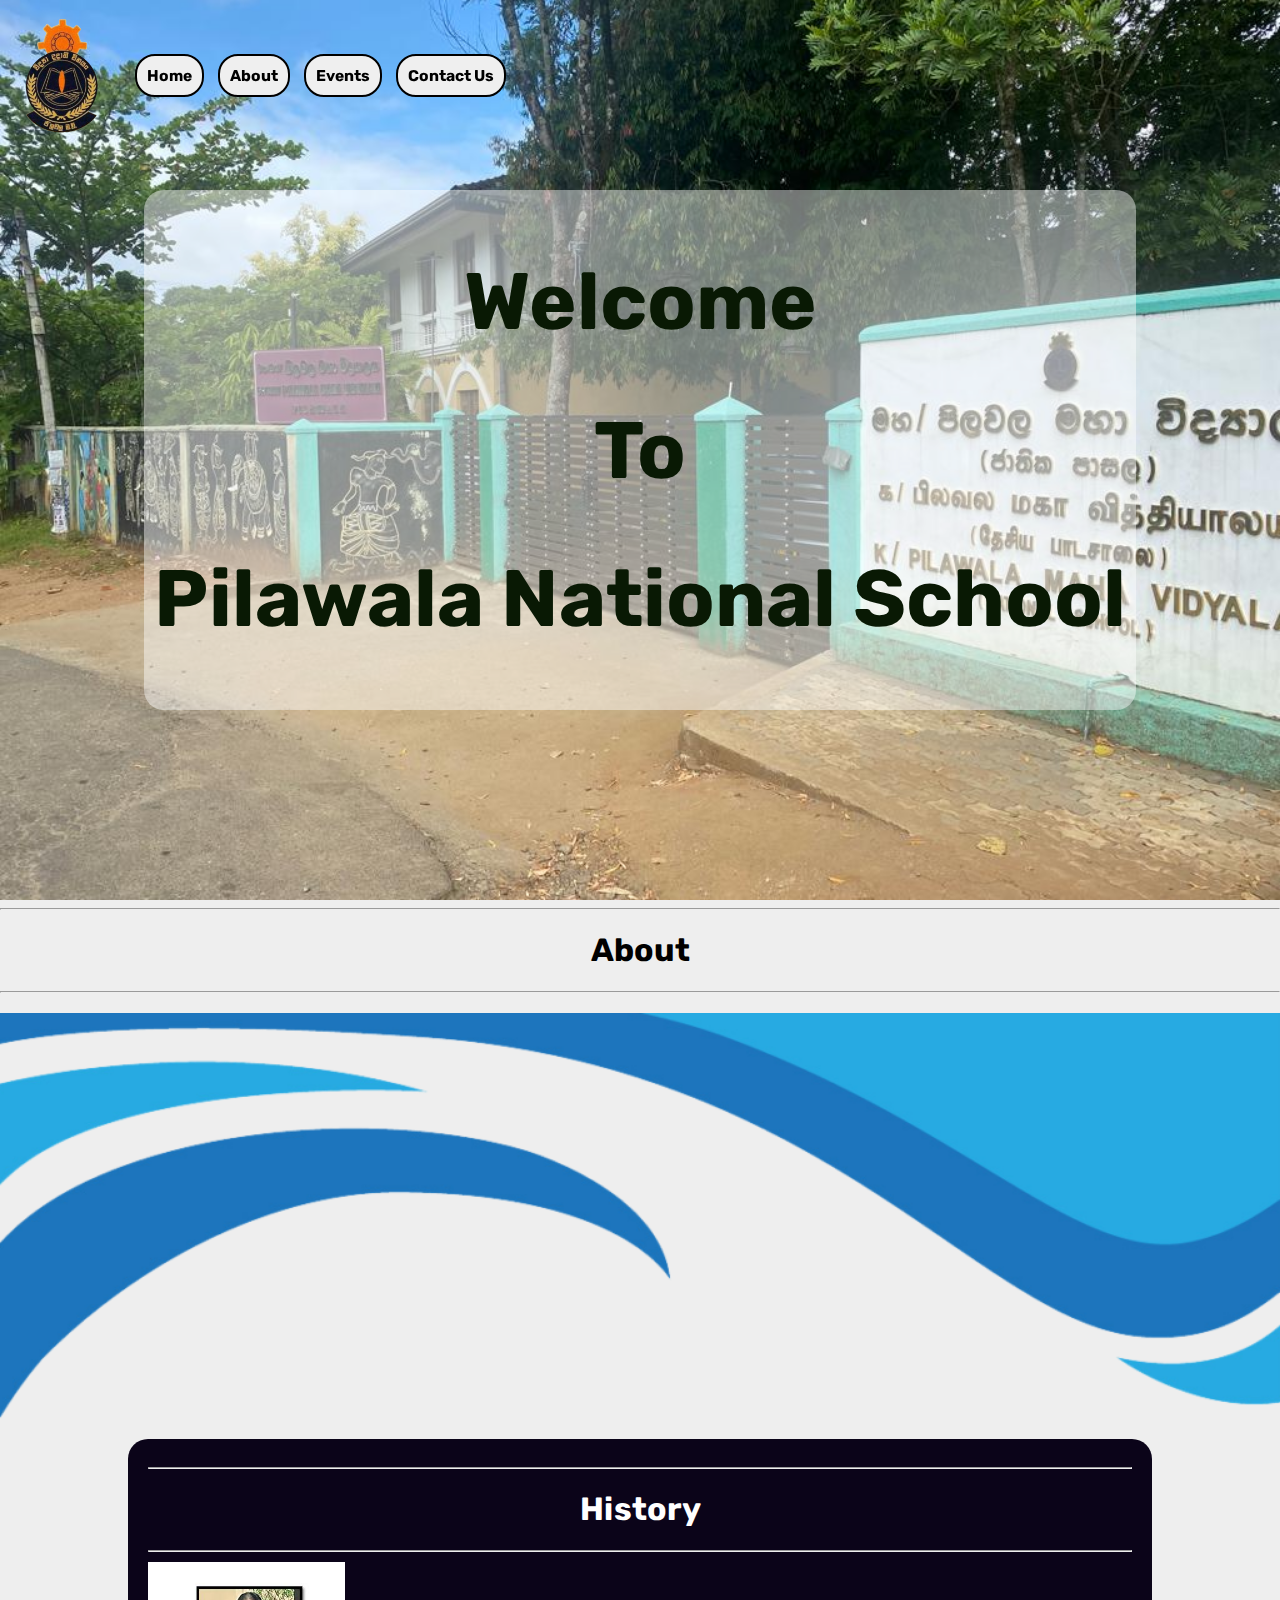
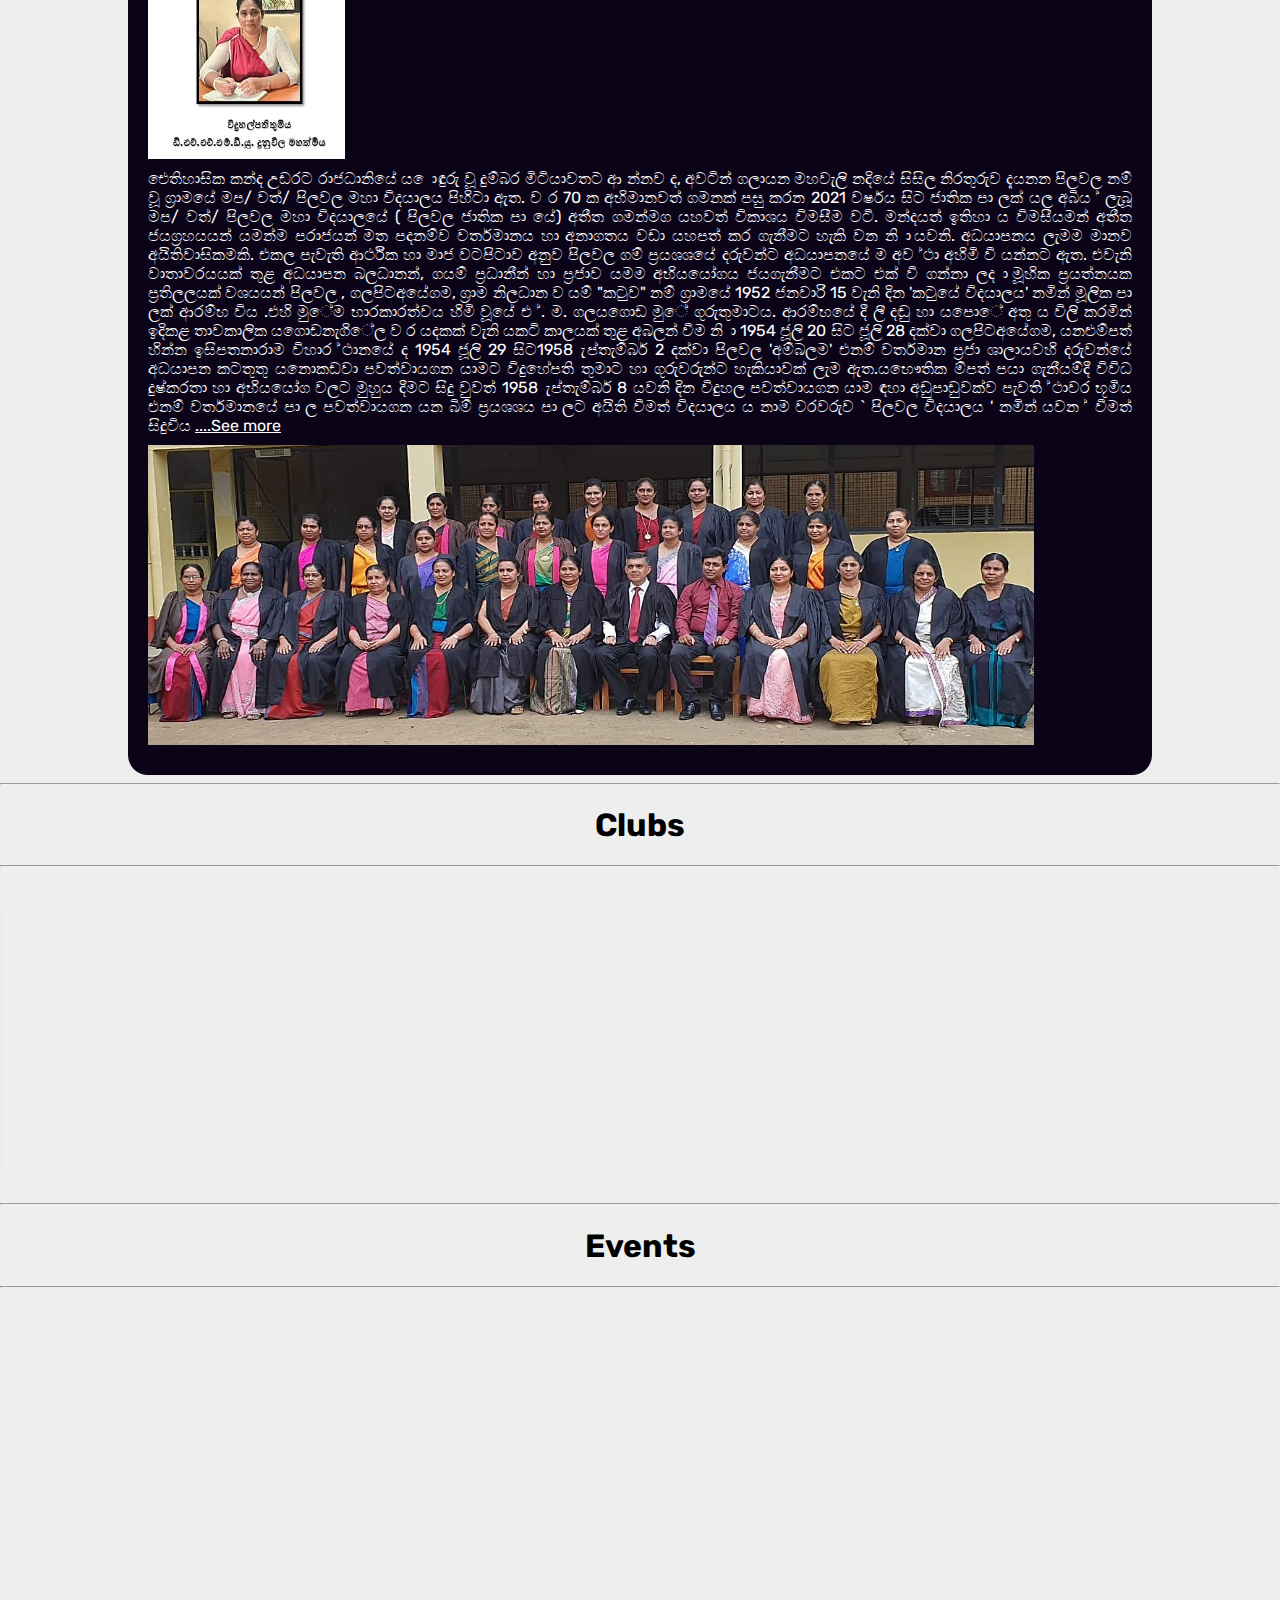
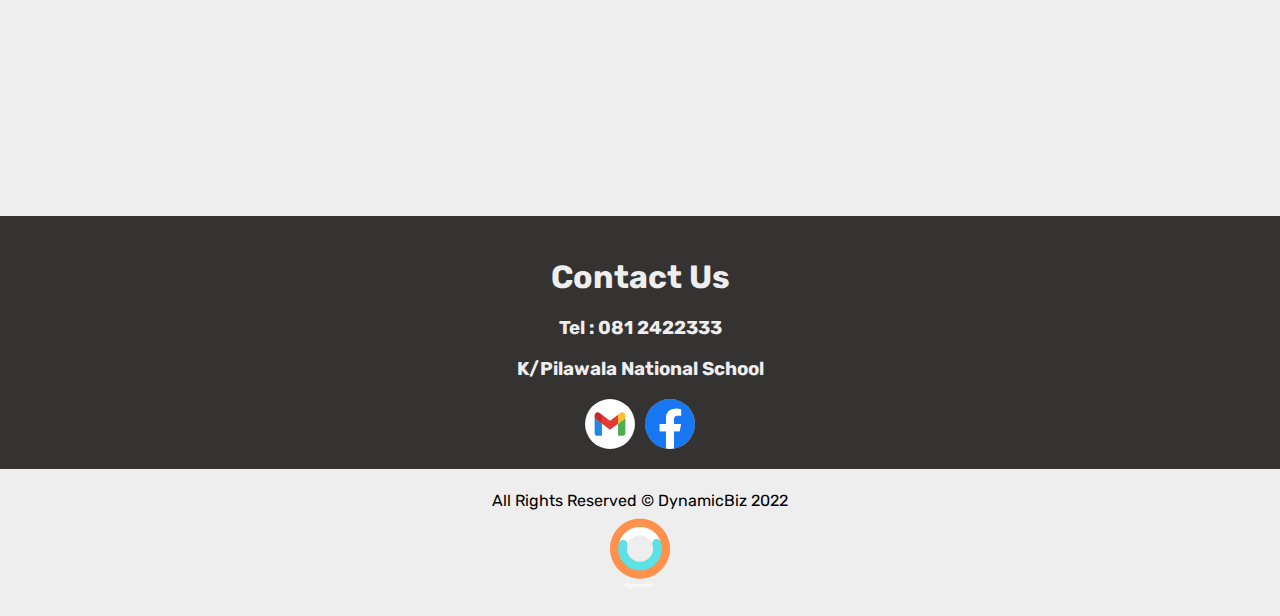
<file: index.html>
<!DOCTYPE html>
<html>

<head>
    <title>Pilawala National School</title>
    <link rel="stylesheet" href="css/style.css" />
    <meta name="viewport" content="width=device-width, initial-scale=1.0">
    <meta charset="UTF-8">
    <link rel="icon" href="image/batch.jpg" />
    <meta name="google-site-verification" content="8TH7fq3X09EnOjTNcKnrge_eyL5qBLZWyPnEg5rU-mY" />
</head>

<body onload="car()">
    <!-- main div -->
    <div class="main-div">
        <!-- header -->
        <header class="header">
            <div class="batch"></div>
            <div class="links">
                <button onclick="show('home')" class="link-button"><h3 class="lbh" style="margin:0px;">Home</h3></button>
                <button onclick="show('about')" class="link-button"><h3 class="lbh" style="margin:0px;">About</h3></button>

                <button onclick="show('eve')" class="link-button"><h3 style="margin:0px;" class="lbh">Events</h3></button>
                <button onclick="show('contact')" class="link-button"><h3 class="lbh" style="margin:0px;">Contact Us</h3></button>
                <button id="mo" onclick="more()" class="more-button" style="background-image: url('icon/2205199_dot_hide_menu_more_icon.svg');"></button>
            </div>


        </header>
        <!-- menu  -->
        <div class="menu" id="menu">
            <div>
                <button id="clo" onclick="clo()" class="more-button" style="background-image: url('icon/4115230_cancel_close_delete_icon.svg');display: none;"></button>

                <div class="batch"></div>
                <h1 style="text-align:center;">Menu</h1>
                <h3 onclick="show('home')" style="text-align:center;">Home</h3>
                <h3 onclick="show('ab')" style="text-align:center;">About</h3>
                <h3 onclick="show('eve')" style="text-align:center;">Events</h3>
                <h3 onclick="show('contact')" style="text-align:center;">Contact Us</h3>
            </div>
        </div>
        <!-- menu -->

        <!-- header -->

        <!-- main-image -->
        <div class="main-image" id="home">


            <div class="shadow">
                <div style="text-align:center;border-radius: 20px;background-color:rgba(255, 255, 255, 0.45);padding:10px;" id="mt">
                    <h1 style="font-size:80px;color: rgb(9, 25, 4);" class="f">Welcome</h1>
                    <h1 style="font-size:80px;color: rgb(9, 25, 4);" class="f">To</h1>
                    <h1 style="font-size:80px;color: rgb(9, 25, 4);" class="f">Pilawala National School</h1>
                </div>
            </div>

        </div>
        <!-- main-image -->

        <!-- about -->
        <hr/>
        <h1 style="text-align:center;" id="ab">About</h1>
        <hr/>
        <div class="about" id="about" style="background-image:url('image/Blue-Wave-PNG-Picture.png');">
            <div class="about-image" id="ai">
                <div class="image"></div>
                <!-- <div class="text" style="color:#eeeeee;">
                    <h1 class="f">දැක්ම</h1>
                    <h3 class="f2">
                        මධ්‍යම පළාත තුළ ප්‍රමුඛ ද්විතියික පාසලක් බවට පත් කිරීම.
                    </h3>
                    <h1 class="f">මෙහෙවර​</h1>
                    <h3 class="f2">
                        ඉගෙනුම් ඉගැන්වීම් ක්‍රියාවලිය තුලින් සමබර පෞරුෂයකින් යුත් අධිෂ්ඨානශීලි විනයගරුක දූ දරු පිරිසක් සමජයතට දායාද කිරිම​​
                    </h3>
                </div> -->
            </div>
            <div class="about-text" id="at">
                <div class="text" style="color:#eeeeee;">
                    <h1 class="f">දැක්ම</h1>
                    <h3 class="f2">
                        මධ්‍යම පළාත තුළ ප්‍රමුඛ ද්විතියික පාසලක් බවට පත් කිරීම.
                    </h3>
                    <h1 class="f">මෙහෙවර​</h1>
                    <h3 class="f2">
                        ඉගෙනුම් ඉගැන්වීම් ක්‍රියාවලිය තුලින් සමබර පෞරුෂයකින් යුත් අධිෂ්ඨානශීලි විනයගරුක දූ දරු පිරිසක් සමජයතට දායාද කිරිම​​
                    </h3>
                </div>
            </div>
        </div>
        <div class="history">
            <hr/>
            <h1 style="text-align:center;" id="ab">History</h1>
            <hr/>
            <div>
                <div class="principal"></div>
            </div>
            <span>
                ඓතිහාසික කන්ද උඩරට රාජධානියේ ය ොඳුරු වූ 
දුම්බර මිටියාවතට ආ න්නව ද, අවටින් ගලායන මහවැලි 
නදියේ සිසිල නිරතුරුව දැයනන පිලවල නම් වූ ග්‍රාමයේ මප/
වත්/ පිලවල මහා විදයාලය පිහිටා ඇත. ව ර 70 ක 
අභිමානවත් ගමනක් පසු කරන 2021 වර්ෂය සිට ජාතික 
පා ලක් යල අබිය ් ලැබූ මප/ වත්/ පිලවල මහා විදයාලයේ
( පිලවල ජාතික පා යේ) අතීත ගමන්මග යහවත් විකාශය විමසීම වටී. මන්දයත් ඉතිහා ය 
විමසීයමන් අතීත ජයග්‍රහයයන් යමන්ම පරාජයන් මත පදනම්ව වර්තමානය හා අනාගතය
වඩා යහපත් කර ගැනීමට හැකි වන නි ායවනි.
 අධයාපනය ලැමම මානව අයිතිවාසිකමකි. එකල පැවැති ආර්ථික හා මාජ 
වටපිටාව අනුව පිලවල ගම් ප්‍රයශශයේ දරුවන්ට අධයාපනයේ ම අව ්ථා අහිමි වී යන්නට 
ඇත. එවැනි වාතාවරයයක් තුළ අධයාපන බලධානන්, ගයම් ප්‍රධානීන් හා ප්‍රජාව යමම 
අභියයෝගය ජයගැනීමට එකට එක් වී ගන්නා ලද ාමූහික ප්‍රයත්නයක ප්‍රතිලලයක් වශයයන්
පිලවල , ගලපිටඅයේගම, ග්‍රාම නිලධාන ව යම් "කටුව" නම් ග්‍රාමයේ 1952 ජනවාරි 15
වැනි දින 'කටුයේ විදයාලය' නමින් මූලික පා ලක් ආරම්භ විය .එහි මුේම භාරකාරත්වය 
හිමි වූයේ එ ්. ම. ගලයගොඩ මුේ ගුරුතුමාටය.
 ආරම්භයේ දී ලී දඬු හා යපොේ අතු ය විලි කරමින් ඉදිකළ තාවකාලික 
යගොඩනැගිේල ව ර යදකක් වැනි යකටි කාලයක් තුළ අබලන් වීම නි ා 1954 ජූලි 20 සිට 
ජූලි 28 දක්වා ගලපිටඅයේගම, යනළුම්පත් හින්න ඉසිපතනාරාම විහාර ්ථානයේ ද 1954
ජූලි 29 සිට1958 ැප්තැම්බර් 2 දක්වා පිලවල 'අම්බලම' එනම් වර්තමාන ප්‍රජා ශාලායවහි
දරුවන්යේ අධයාපන කටතුතු යනොකඩවා පවත්වායගන යාමට විදුහේපති තුමාට හා 
ගුරුවරුන්ට හැකියාවක් ලැම ඇත.යභෞතික ම්පත් පයා ගැනීයම්දී විවිධ දුෂ්කරතා හා අභියයෝග වලට මුහුය දීමට සිදු 
වුවත් 1958 ැප්තැම්බර් 8 යවනි දින විදුහල පවත්වායගන යාම ඳහා අඩුපාඩුවක්ව පැවති 
 ්ථාවර භූමිය එනම් වර්තමානයේ පා ල පවත්වායගන යන බිම් ප්‍රයශශය පා ලට අයිති 
වීමත් විදයාලය ය නාම වරවරුව ` පිලවල විදයාලය ' නමින් යවන ් වීමත් සිදුවිය <a style="color:white;" href="aboutpage.html">....See more</a>
            </span>
            <div>
                <div class="staff"></div>
            </div>
        </div>

        <!-- about -->
        <!-- clubs -->
        <hr/>
        <h1 style="text-align:center;">Clubs</h1>
        <hr/>
        <div class="clubs" id="clubs">
            <div class="clubs-div" style="background-color:  rgb(25, 4, 9);background-image: url('image/Innovation-Club-267x300.png');"></div>
            <div class="clubs-div" style="background-color: rgb(10, 4, 25);background-image: url('image/GGC-Sports-Club-Logo.jpg');"></div>
            <div class="clubs-div" style="background-color:  rgb(9, 25, 4);background-image: url('image/si.png');"></div>
            <div class="clubs-div" style="background-color: rgb(10, 4, 25);background-image: url('image/sci.jpg');"></div>


        </div>
        <!-- clubs -->
        <!-- ads -->
        <hr/>
        <h1 style="text-align:center;" id="eve">Events</h1>
        <hr/>
        <div class="events" id="events">
            <div class="events-div" style="background-color:  rgb(25, 4, 9);background-image: url('events/cricket.jpg');"></div>
            <div class="events-div" style="background-color: rgb(10, 4, 25);background-image: url('events/f.jpg');"></div>


        </div>
        <!-- ads -->
        <!-- contact -->
        <div class="contact" id="contact">
            <h1 style="color:#eeeeee;">Contact Us</h1>
            <h3 style="color:#eeeeee;">Tel : 081 2422333</h3>
            <h3 style="color:#eeeeee;">K/Pilawala National School </h3>
            <div style="width:100%;" class="cen">
                <div class="icon" style="background-image:url('icon/7089163_gmail_google_icon.svg');" onclick="window.location='mailto:pilawalamv@gmail.com'"></div>
                <a href="https://www.facebook.com/Pilawala-National-school-100218939529518" style="text-decoration:none;" target="_blank">
                    <div class="icon" style="background-image:url('icon/5296499_fb_facebook_facebook\ logo_icon.svg');"></div>
                </a>
            </div>

        </div>
        <!-- contact -->

        <!-- footer -->
        <div class="footer">

        </div>
        <!-- footer -->
    </div>
    <!-- main div -->
    <div style="width:100%;height:fit-content;background-color:#eeeeee;text-align: center;padding: 20px;box-sizing: border-box;">
        <p style="margin:2px;"> All Rights Reserved &copy; DynamicBiz 2022</p>
        <img src="icon/dynamic.png" style="width:80px;height:80px;" />
    </div>
    <script src="js/script.js"></script>
    <script>
        window.addEventListener('scroll', function() {

            var sbar = window.scrollY;


            var div = document.getElementById("about").getBoundingClientRect().y;
            var div2 = document.getElementById("clubs").getBoundingClientRect().y;
            var div3 = document.getElementById("events").getBoundingClientRect().y;

            if (sbar >= div) {

                document.getElementById("ai").style.marginLeft = 0;
                document.getElementById("at").style.marginLeft = 0;

            }
            if (sbar >= div2) {

                document.getElementById("clubs").style.marginLeft = 0;

            }
            if (sbar >= div3) {

                document.getElementById("events").style.marginLeft = 0;

            }

        });
    </script>
</body>

</html>
</file>
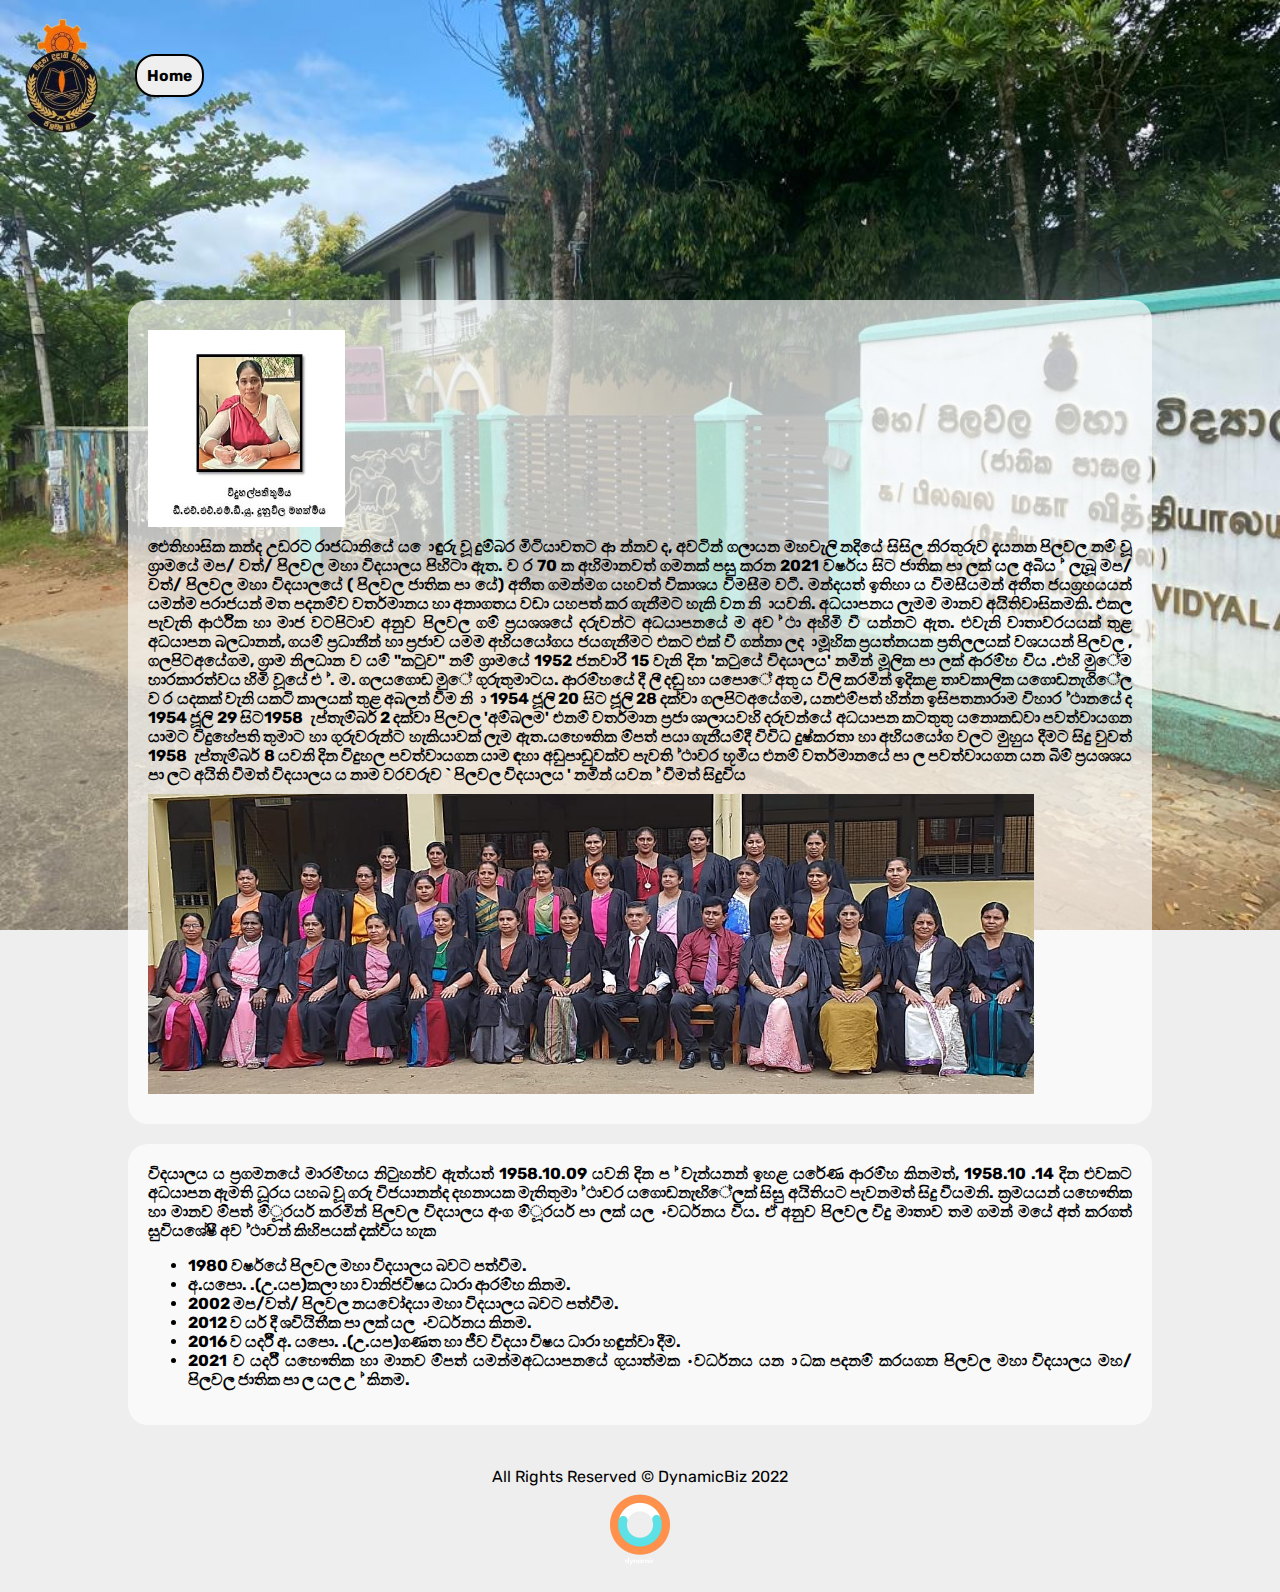
<file: aboutpage.html>
<!DOCTYPE html>
<html>

<head>
    <title>Pilawala National School</title>
    <link rel="stylesheet" href="css/style.css" />
    <meta name="viewport" content="width=device-width, initial-scale=1.0">
    <meta charset="UTF-8">
    <link rel="icon" href="image/batch.jpg" />
    <meta name="google-site-verification" content="8TH7fq3X09EnOjTNcKnrge_eyL5qBLZWyPnEg5rU-mY" />
</head>

<body onload="car()" id="home" class="main-image2">
    <!-- main div -->
    <div class="main-div">
        <!-- header -->
        <header class="header">
            <div class="batch"></div>
            <div class="links">
                <button onclick="window.location='index.html'" class="link-button"><h3 class="lbh" style="margin:0px;">Home</h3></button>
                <button id="mo" onclick="more()" class="more-button" style="background-image: url('icon/2205199_dot_hide_menu_more_icon.svg');"></button>

            </div>


        </header>
        <!-- menu  -->
        <div class="menu" id="menu">
            <div>
                <button id="clo" onclick="clo()" class="more-button" style="background-image: url('icon/4115230_cancel_close_delete_icon.svg');display: none;"></button>

                <div class="batch"></div>
                <h1 style="text-align:center;">Menu</h1>
                <h3 onclick="window.location='index.html'" style="text-align:center;">Home</h3>

            </div>
        </div>

        <div class="history2" style="color:black;font-weight:bold;">
            <div>
                <div class="principal"></div>
            </div>
            <span>
                        ඓතිහාසික කන්ද උඩරට රාජධානියේ ය ොඳුරු වූ 
        දුම්බර මිටියාවතට ආ න්නව ද, අවටින් ගලායන මහවැලි 
        නදියේ සිසිල නිරතුරුව දැයනන පිලවල නම් වූ ග්‍රාමයේ මප/
        වත්/ පිලවල මහා විදයාලය පිහිටා ඇත. ව ර 70 ක 
        අභිමානවත් ගමනක් පසු කරන 2021 වර්ෂය සිට ජාතික 
        පා ලක් යල අබිය ් ලැබූ මප/ වත්/ පිලවල මහා විදයාලයේ
        ( පිලවල ජාතික පා යේ) අතීත ගමන්මග යහවත් විකාශය විමසීම වටී. මන්දයත් ඉතිහා ය 
        විමසීයමන් අතීත ජයග්‍රහයයන් යමන්ම පරාජයන් මත පදනම්ව වර්තමානය හා අනාගතය
        වඩා යහපත් කර ගැනීමට හැකි වන නි ායවනි.
         අධයාපනය ලැමම මානව අයිතිවාසිකමකි. එකල පැවැති ආර්ථික හා මාජ 
        වටපිටාව අනුව පිලවල ගම් ප්‍රයශශයේ දරුවන්ට අධයාපනයේ ම අව ්ථා අහිමි වී යන්නට 
        ඇත. එවැනි වාතාවරයයක් තුළ අධයාපන බලධානන්, ගයම් ප්‍රධානීන් හා ප්‍රජාව යමම 
        අභියයෝගය ජයගැනීමට එකට එක් වී ගන්නා ලද ාමූහික ප්‍රයත්නයක ප්‍රතිලලයක් වශයයන්
        පිලවල , ගලපිටඅයේගම, ග්‍රාම නිලධාන ව යම් "කටුව" නම් ග්‍රාමයේ 1952 ජනවාරි 15
        වැනි දින 'කටුයේ විදයාලය' නමින් මූලික පා ලක් ආරම්භ විය .එහි මුේම භාරකාරත්වය 
        හිමි වූයේ එ ්. ම. ගලයගොඩ මුේ ගුරුතුමාටය.
         ආරම්භයේ දී ලී දඬු හා යපොේ අතු ය විලි කරමින් ඉදිකළ තාවකාලික 
        යගොඩනැගිේල ව ර යදකක් වැනි යකටි කාලයක් තුළ අබලන් වීම නි ා 1954 ජූලි 20 සිට 
        ජූලි 28 දක්වා ගලපිටඅයේගම, යනළුම්පත් හින්න ඉසිපතනාරාම විහාර ්ථානයේ ද 1954
        ජූලි 29 සිට1958 ැප්තැම්බර් 2 දක්වා පිලවල 'අම්බලම' එනම් වර්තමාන ප්‍රජා ශාලායවහි
        දරුවන්යේ අධයාපන කටතුතු යනොකඩවා පවත්වායගන යාමට විදුහේපති තුමාට හා 
        ගුරුවරුන්ට හැකියාවක් ලැම ඇත.යභෞතික ම්පත් පයා ගැනීයම්දී විවිධ දුෂ්කරතා හා අභියයෝග වලට මුහුය දීමට සිදු 
        වුවත් 1958 ැප්තැම්බර් 8 යවනි දින විදුහල පවත්වායගන යාම ඳහා අඩුපාඩුවක්ව පැවති 
         ්ථාවර භූමිය එනම් වර්තමානයේ පා ල පවත්වායගන යන බිම් ප්‍රයශශය පා ලට අයිති 
        වීමත් විදයාලය ය නාම වරවරුව ` පිලවල විදයාලය ' නමින් යවන ් වීමත් සිදුවිය 
        <div>
            <div class="staff"></div>
        </div>
                    </span>





        </div>

        <div class="history2" style="color:black;font-weight:bold;margin-top: 20px;">
            <span>විදයාලය ය ප්‍රගමනයේ මාරම්භය නිටුහන්ව ඇත්යත් 1958.10.09 යවනි දින 
                ප ්වැන්යනන් ඉහළ යරේණ ආරම්භ කිනමත්, 1958.10 .14 දින එවකට අධයාපන ඇමති 
                ධූරය යහබ වූ ගරු විජයානන්ද දහනායක මැතිතුමා ්ථාවර යගොඩනැඟිේලක් සිසු අයිතියට 
                පැවනමත් සිදු වීයමනි. ක්‍රමයයන් යභෞතික හා මානව ම්පත් ම්ූරර්ය කරමින් පිලවල 
                විදයාලය අංග ම්ූරර්ය පා ලක් යල ංවර්ධනය විය. ඒ අනුව පිලවල විදු මාතාව තම
                ගමන් මයේ අත් කරගත් සුවියශේෂී අව ්ථාවන් කිහිපයක් දැක්විය හැක
               <ul>
                    <li>1980 වර්ෂයේ පිලවල මහා විදයාලය බවට පත්වීම.</li>
                    <li>අ.යපො. .(උ.යප)කලා හා වානිජවිෂය ධාරා ආරම්භ කිනම.</li>
                    <li>2002 මප/වත්/ පිලවල නයවෝදයා මහා විදයාලය බවට පත්වීම.</li>
                    <li>2012 ව යර් දී ශවියිතීක පා ලක් යල ංවර්ධනය කිනම.
                    </li>
                    <li>2016 ව යර්දී අ. යපො. .(උ.යප)ගණත හා ජීව විදයා විෂය ධාරා හඳුන්වා දීම.</li>
                    <li>2021 ව යර්දී යභෞතික හා මානව ම්පත් යමන්මඅධයාපනයේ ගුයාත්මක 
                        ංවර්ධනය යන ාධක පදනම් කරයගන පිලවල මහා විදයාලය මහ/ පිලවල ජාතික 
                       පා ල යල උ ් කිනම.</li>
               </ul>
            </span>





        </div>
        <div style="width:100%;height:fit-content;background-color:#eeeeee;text-align: center;padding: 20px;box-sizing: border-box;margin-top: 20px;">
            <p style="margin:2px;"> All Rights Reserved &copy; DynamicBiz 2022</p>
            <img src="icon/dynamic.png" style="width:80px;height:80px;" />

        </div>
        <script src="js/script.js"></script>

</body>

</html>
</file>
<file: css/style.css>
@font-face {
                font-family: "default";
                src: url("../fonts/Rubik-VariableFont_wght.ttf");
            }
            
            * {
                font-family: "default";
            }
            
            body {
                margin: 0;
                background-color: #eeeeee;
                overflow-x: hidden;
            }
            
            html {
                scroll-behavior: smooth;
            }
            
            .main-div {
                width: 100%;
                height: fit-content;
            }
            
            .clubs {
                width: 100%;
                height: fit-content;
                margin-left: -100%;
                display: grid;
                grid-template-columns: repeat(auto-fit, minmax(200px, 1fr));
                box-sizing: border-box;
                gap: 10px;
                padding: 10px;
                transition: 2s;
            }
            
            .clubs-div {
                width: 100%;
                height: 300px;
                background-color: #eeeeee;
                border-radius: 20px;
                box-shadow: 2px 5px 11px -2px rgba(0, 0, 0, 0.73);
                background-size: 100% 100%;
                background-position: center;
                background-repeat: no-repeat;
            }
            
            .events {
                width: 100%;
                height: fit-content;
                margin-left: 200%;
                display: grid;
                grid-template-columns: repeat(auto-fit, 400px);
                box-sizing: border-box;
                gap: 10px;
                padding: 10px;
                transition: 2s;
                justify-content: center;
                align-items: center;
            }
            
            .events-div {
                width: 100%;
                height: 500px;
                background-color: #eeeeee;
                border-radius: 20px;
                box-shadow: 2px 5px 11px -2px rgba(0, 0, 0, 0.73);
                background-size: cover;
                background-position: center;
                background-repeat: no-repeat;
            }
            
            .header {
                padding: 10px;
                width: 100%;
                height: fit-content;
                background-color: transparent;
                position: fixed;
                top: 0;
                z-index: 9999;
                display: flex;
                /* border-bottom: solid black 2px; */
                box-sizing: border-box;
                align-items: center;
                gap: 10px;
            }
            
             ::-webkit-scrollbar {
                background-color: transparent;
                width: 10px;
            }
            
             ::-webkit-scrollbar-thumb {
                border-radius: 10px;
                background-color: rgb(65, 56, 56);
            }
            
            .contact {
                text-align: center;
                width: 100%;
                height: fit-content;
                padding: 20px;
                box-sizing: border-box;
                background-color: rgb(53, 50, 50);
            }
            
            .cen {
                display: flex;
                justify-content: center;
                align-items: center;
                gap: 10px;
            }
            
            .icon {
                width: 50px;
                height: 50px;
                background-position: center;
                background-size: contain;
                border-radius: 50%;
                background-color: #eeeeee;
                cursor: pointer;
            }
            
            .main-image {
                padding: 10px;
                box-sizing: border-box;
                width: 100%;
                height: 100vh;
                display: flex;
                justify-content: center;
                align-items: center;
                background-image: url('../image/main.jpg');
                transition: 2s;
                background-size: cover;
                background-position: center;
                background-repeat: no-repeat;
                background-attachment: fixed;
            }
            
            .main-image2 {
                background-image: url('../image/main.jpg');
                transition: 2s;
                background-size: cover;
                background-position: center;
                background-repeat: no-repeat;
                background-attachment: fixed;
            }
            
            .batch {
                display: inline-block;
                width: 100px;
                height: 130px;
                background-image: url('../image/batch.jpg');
                background-size: cover;
                background-position: center;
                background-repeat: no-repeat;
            }
            
            .links {
                display: inline-block;
                padding: 10px;
                box-sizing: border-box;
                width: fit-content;
                height: fit-content;
            }
            
            .about {
                margin-top: 20px;
                width: 100%;
                height: fit-content;
                display: grid;
                grid-template-columns: 50% 50%;
                grid-template-rows: 100%;
                grid-template-areas: "about-image about-text";
                overflow-x: hidden;
                overflow-y: hidden;
                background-size: cover;
                background-position: top;
                background-repeat: no-repeat;
                box-sizing: border-box;
                /* gap: 10px; */
            }
            
            .about-image {
                grid-area: "about-image";
                box-sizing: border-box;
                width: 100%;
                margin-left: -100%;
                height: 100%;
                padding: 10px;
                transition: 1.5s;
            }
            
            .about-text {
                grid-area: "about-text";
                width: 100%;
                height: 100%;
                display: grid;
                margin-left: 200%;
                justify-content: center;
                align-items: center;
                align-content: center;
                justify-items: center;
                transition: 1.5s;
                padding: 10px;
                box-sizing: border-box;
            }
            
            .shadow {
                width: 100%;
                height: 100%;
                /* background-color: rgba(253, 247, 247, 0.408); */
                display: flex;
                justify-content: center;
                align-items: center;
            }
            
            .sh {
                width: 100%;
                height: 100%;
                background-color: rgba(111, 107, 107, 0.438);
            }
            
            .link-button {
                padding: 10px;
                border-radius: 20px;
                border: none;
                cursor: pointer;
                transition: 0.5s;
                margin: 5px;
                border: solid black 2px;
            }
            
            .link-button:hover {
                padding: 10px;
                border-radius: 20px;
                border: none;
                cursor: pointer;
                background-color: rgb(53, 50, 50);
                border: solid white 2px;
                color: #eeeeee;
            }
            
            .image {
                width: 80%;
                margin-left: 10px;
                aspect-ratio: 1;
                margin-top: -100px;
                /* transform: rotate(-10deg); */
                background-image: url('../image/car2.jpg');
                background-size: 100% 100%;
                background-position: center;
                background-repeat: no-repeat;
            }
            
            .principal {
                width: 20%;
                /* margin-left: 40%; */
                aspect-ratio: 1;
                /* transform: rotate(-10deg); */
                background-image: url('../image/image-009.jpg');
                background-size: 100% 100%;
                background-position: center;
                background-repeat: no-repeat;
                margin-top: 10px;
                margin-bottom: 10px;
                box-sizing: border-box;
            }
            
            .text {
                width: 100%;
                height: fit-content;
                text-align: center;
                overflow-y: auto;
                padding: 10px;
                box-sizing: border-box;
                /* background-image: url('../image/images.jpg'); */
                background-color: rgb(9, 25, 4);
                background-size: cover;
                background-position: center;
                background-repeat: no-repeat;
                padding: 10px;
                border-radius: 20px;
                box-sizing: border-box;
            }
            
            .more-button {
                display: none;
            }
            
            .menu {
                transform: 2s;
                width: 100%;
                margin-left: -200%;
                height: 100%;
                background-color: #e3d5d5c5;
                position: fixed;
                top: 0;
                z-index: 9999999;
                padding: 10px;
            }
            
            .history {
                margin-top: 10px;
                width: 80%;
                height: fit-content;
                padding: 20px;
                border-radius: 20px;
                text-align: justify;
                margin-left: 10%;
                box-sizing: border-box;
                background-color: rgb(11, 4, 25);
                color: white;
            }
            
            .history2 {
                margin-top: 300px;
                width: 80%;
                height: fit-content;
                padding: 20px;
                border-radius: 20px;
                text-align: justify;
                margin-left: 10%;
                box-sizing: border-box;
                background-color: rgba(255, 255, 255, 0.659);
                color: white;
            }
            
            .staff {
                width: 90%;
                /* margin-left: 10%; */
                height: 300px;
                /* transform: rotate(-10deg); */
                background-image: url('../image/image-013.jpg');
                background-size: 100% 100%;
                background-position: center;
                background-repeat: no-repeat;
                margin-top: 10px;
                margin-bottom: 10px;
                box-sizing: border-box;
            }
            
            @media(max-width:600px) {
                .links {
                    display: inline-block;
                    padding: 10px;
                    box-sizing: border-box;
                    width: fit-content;
                    height: fit-content;
                }
                .clubs {
                    width: 100%;
                    height: fit-content;
                    margin-left: 0;
                    display: grid;
                    grid-template-columns: repeat(auto-fit, minmax(200px, 1fr));
                    box-sizing: border-box;
                    gap: 10px;
                    padding: 10px;
                    transition: 2s;
                }
                .more-button {
                    width: 50px;
                    height: 50px;
                    display: flex;
                    position: fixed;
                    right: 10px;
                    top: 20px;
                    border: none;
                    padding: 10px;
                    box-sizing: border-box;
                    background-size: cover;
                    background-color: #eeeeee65;
                    border-radius: 10px;
                    background-position: top;
                    background-repeat: no-repeat;
                }
                .menu {
                    transition: 1.5s;
                    width: 100%;
                    margin-left: -200%;
                    height: 100%;
                    background-color: #e3d5d5c5;
                    position: fixed;
                    z-index: 9999999;
                    padding: 10px;
                }
                .more-button:hover {
                    width: 50px;
                    height: 50px;
                    display: flex;
                    position: fixed;
                    right: 10px;
                    top: 20px;
                    border: none;
                    padding: 10px;
                    box-sizing: border-box;
                    background-size: cover;
                    background-color: #eeeeeea4;
                    cursor: pointer;
                    transition: 0.5s;
                    border-radius: 10px;
                    background-position: top;
                    background-repeat: no-repeat;
                }
                .about {
                    width: 100%;
                    margin-top: 0px;
                    height: fit-content;
                    display: block;
                    /* grid-template-columns: 100% !important;
                    grid-template-rows: 50% 50% !important;
                    grid-template-areas: "about-image" "about-text" !important; */
                    overflow-x: hidden;
                    overflow-y: hidden;
                    background-size: contain;
                    background-position: top;
                    background-repeat: no-repeat;
                }
                .text {
                    width: 100%;
                    /* margin-left: 10px; */
                    height: 100%;
                    margin-left: 0;
                    margin-top: 0;
                    text-align: center;
                    overflow-y: auto;
                    background-color: rgb(9, 25, 4);
                    background-size: cover;
                    background-position: center;
                    background-repeat: no-repeat;
                    padding: 10px;
                    border-radius: 20px;
                    box-sizing: border-box;
                }
                .events {
                    width: 100%;
                    height: fit-content;
                    margin-left: 0;
                    display: grid;
                    grid-template-columns: repeat(auto-fit, minmax(200px, 1fr));
                    box-sizing: border-box;
                    gap: 10px;
                    padding: 10px;
                    transition: 2s;
                }
                .lbh {
                    font-size: 12px;
                }
                .f {
                    font-size: 50px !important;
                }
                .f2 {
                    font-size: 20px !important;
                }
                .image {
                    width: 100%;
                    margin-left: 0;
                    height: 100%;
                    margin-top: 0px;
                    transform: rotate(0deg);
                    background-image: url('../image/car2.jpg');
                    background-size: 100% 100%;
                    background-position: center;
                    background-repeat: no-repeat;
                }
                .link-button {
                    padding: 10px;
                    border-radius: 20px;
                    border: solid black 1px;
                    cursor: pointer;
                    transition: 0.5s;
                    margin: 5px;
                    display: none;
                }
                .main-image {
                    padding: 10px;
                    box-sizing: border-box;
                    width: 100%;
                    height: 80vh;
                    display: flex;
                    justify-content: center;
                    align-items: center;
                }
                .header {
                    padding: 10px;
                    width: 100%;
                    transition: 0.5s;
                    height: fit-content;
                    background-color: transparent;
                    position: fixed;
                    top: 0;
                    z-index: 9999;
                    display: flex;
                    /* border-bottom: solid black 2px; */
                    background-color: transparent;
                    box-sizing: border-box;
                    align-items: center;
                    gap: 10px;
                }
                .about-image {
                    grid-area: "about-image";
                    width: 100%;
                    margin-left: 0;
                    height: 100%;
                    transition: 1.5s;
                }
                .about-text {
                    grid-area: "about-text";
                    width: 100%;
                    height: 100%;
                    display: grid;
                    margin-left: 0;
                    justify-content: center;
                    align-items: center;
                    align-content: center;
                    justify-items: center;
                    transition: 1.5s;
                    box-sizing: border-box;
                }
                .batch {
                    display: inline-block;
                    width: 50px;
                    height: 70px;
                    background-image: url('../image/batch.jpg');
                    background-size: cover;
                    background-position: center;
                    background-repeat: no-repeat;
                }
                .history {
                    margin-top: 10px;
                    width: 90%;
                    height: fit-content;
                    padding: 20px;
                    border-radius: 20px;
                    text-align: justify;
                    margin-left: 5%;
                    box-sizing: border-box;
                    background-color: rgb(11, 4, 25);
                    color: white;
                }
                .history2 {
                    margin-top: 100px;
                    width: 90%;
                    height: fit-content;
                    padding: 20px;
                    border-radius: 20px;
                    text-align: justify;
                    margin-left: 5%;
                    box-sizing: border-box;
                    background-color: rgba(255, 255, 255, 0.659);
                    color: white;
                }
                .principal {
                    width: 80%;
                    /* margin-left: 10%; */
                    aspect-ratio: 1;
                    /* transform: rotate(-10deg); */
                    background-image: url('../image/image-009.jpg');
                    background-size: 100% 100%;
                    background-position: center;
                    background-repeat: no-repeat;
                    margin-top: 10px;
                    margin-bottom: 10px;
                    box-sizing: border-box;
                }
                .staff {
                    width: 100%;
                    /* margin-left: 10%; */
                    height: 150px;
                    /* transform: rotate(-10deg); */
                    background-image: url('../image/image-013.jpg');
                    background-size: 100% 100%;
                    background-position: center;
                    background-repeat: no-repeat;
                    margin-top: 10px;
                    margin-bottom: 10px;
                    box-sizing: border-box;
                }
            }
</file>
